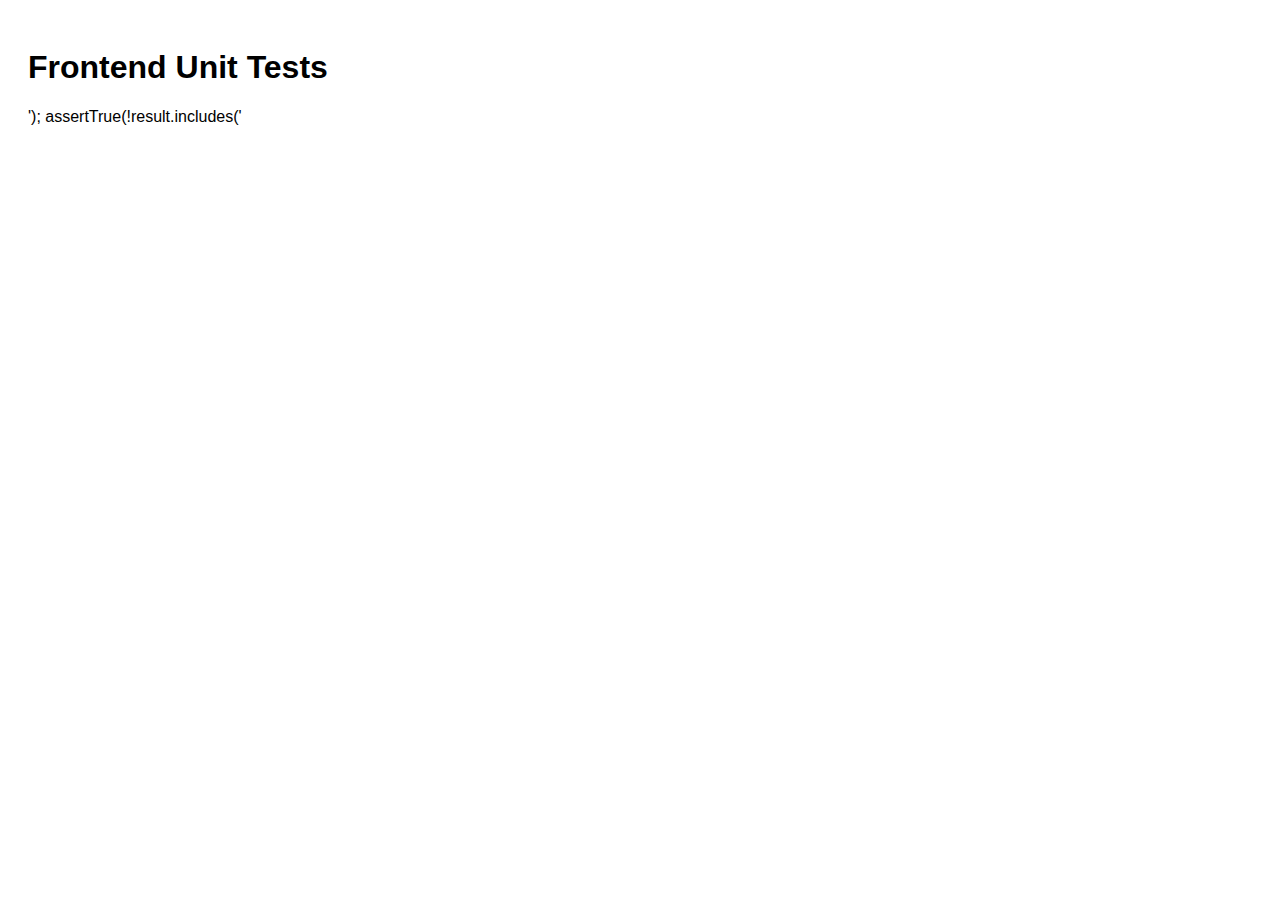
<file: frontend/test.html>
<!DOCTYPE html>
<html lang="en">
<head>
    <meta charset="UTF-8">
    <meta name="viewport" content="width=device-width, initial-scale=1.0">
    <title>Frontend Tests - Home Inventory</title>
    <style>
        body { font-family: sans-serif; padding: 20px; }
        .test { margin: 10px 0; padding: 10px; border-radius: 5px; }
        .pass { background: #d4edda; color: #155724; }
        .fail { background: #f8d7da; color: #721c24; }
        h2 { margin-top: 30px; }
        pre { background: #f4f4f4; padding: 10px; overflow-x: auto; }
    </style>
</head>
<body>
    <h1>Frontend Unit Tests</h1>
    <div id="results"></div>

    <script>
        // Test results container
        const results = document.getElementById('results');
        let passed = 0;
        let failed = 0;

        function test(name, fn) {
            const div = document.createElement('div');
            div.className = 'test';
            try {
                fn();
                div.className += ' pass';
                div.textContent = `PASS: ${name}`;
                passed++;
            } catch (e) {
                div.className += ' fail';
                div.textContent = `FAIL: ${name} - ${e.message}`;
                failed++;
            }
            results.appendChild(div);
        }

        function assertEqual(actual, expected, message = '') {
            if (actual !== expected) {
                throw new Error(`${message} Expected ${JSON.stringify(expected)}, got ${JSON.stringify(actual)}`);
            }
        }

        function assertTrue(condition, message = '') {
            if (!condition) {
                throw new Error(message || 'Expected true, got false');
            }
        }

        // =================================================================
        // escapeHtml tests
        // =================================================================
        function escapeHtml(text) {
            if (text === null || text === undefined) return '';
            const div = document.createElement('div');
            div.textContent = String(text);
            return div.innerHTML;
        }

        results.innerHTML += '<h2>escapeHtml() Tests</h2>';

        test('escapeHtml handles null', () => {
            assertEqual(escapeHtml(null), '');
        });

        test('escapeHtml handles undefined', () => {
            assertEqual(escapeHtml(undefined), '');
        });

        test('escapeHtml handles empty string', () => {
            assertEqual(escapeHtml(''), '');
        });

        test('escapeHtml handles plain text', () => {
            assertEqual(escapeHtml('Hello World'), 'Hello World');
        });

        test('escapeHtml escapes HTML tags', () => {
            const result = escapeHtml('<script>alert("xss")</script>');
            assertTrue(!result.includes('<script>'), 'Should escape script tags');
        });

        test('escapeHtml escapes ampersands', () => {
            const result = escapeHtml('Tom & Jerry');
            assertTrue(result.includes('&amp;'), 'Should escape ampersands');
        });

        test('escapeHtml escapes quotes', () => {
            const result = escapeHtml('Say "hello"');
            // Quotes may or may not be escaped depending on browser
            assertTrue(result.length > 0, 'Should return a string');
        });

        test('escapeHtml handles numbers', () => {
            assertEqual(escapeHtml(42), '42');
        });

        // =================================================================
        // Days calculation tests
        // =================================================================
        results.innerHTML += '<h2>Days Until Empty Calculation Tests</h2>';

        function calculateDaysUntilEmpty(currentQty, usageRate, period) {
            let dailyRate;
            if (period === 'day') {
                dailyRate = usageRate;
            } else if (period === 'week') {
                dailyRate = usageRate / 7;
            } else if (period === 'month') {
                dailyRate = usageRate / 30;
            } else {
                dailyRate = usageRate / 7;
            }

            if (dailyRate > 0) {
                return Math.round((currentQty / dailyRate) * 10) / 10;
            }
            return null;
        }

        test('calculates days for weekly usage', () => {
            // 14 units at 7/week = 2 weeks = 14 days
            const days = calculateDaysUntilEmpty(14, 7, 'week');
            assertEqual(days, 14);
        });

        test('calculates days for daily usage', () => {
            // 10 units at 2/day = 5 days
            const days = calculateDaysUntilEmpty(10, 2, 'day');
            assertEqual(days, 5);
        });

        test('calculates days for monthly usage', () => {
            // 2 units at 1/month = 60 days (2 months)
            const days = calculateDaysUntilEmpty(2, 1, 'month');
            assertEqual(days, 60);
        });

        test('returns null for zero usage rate', () => {
            const days = calculateDaysUntilEmpty(10, 0, 'week');
            assertEqual(days, null);
        });

        // =================================================================
        // Needs purchase flag tests
        // =================================================================
        results.innerHTML += '<h2>Needs Purchase Logic Tests</h2>';

        function needsPurchase(currentQty, minStockLevel) {
            return currentQty <= minStockLevel;
        }

        test('needs purchase when below minimum', () => {
            assertTrue(needsPurchase(2, 5));
        });

        test('needs purchase when at minimum', () => {
            assertTrue(needsPurchase(5, 5));
        });

        test('does not need purchase when above minimum', () => {
            assertTrue(!needsPurchase(10, 5));
        });

        // =================================================================
        // Low stock tests
        // =================================================================
        results.innerHTML += '<h2>Low Stock Logic Tests</h2>';

        function isLowStock(daysUntilEmpty, needsPurchaseFlag) {
            return daysUntilEmpty !== null && daysUntilEmpty <= 7 && !needsPurchaseFlag;
        }

        test('is low stock when less than 7 days', () => {
            assertTrue(isLowStock(5, false));
        });

        test('is not low stock when needs purchase', () => {
            assertTrue(!isLowStock(5, true));
        });

        test('is not low stock when more than 7 days', () => {
            assertTrue(!isLowStock(10, false));
        });

        test('is not low stock when days is null', () => {
            assertTrue(!isLowStock(null, false));
        });

        // =================================================================
        // Summary
        // =================================================================
        results.innerHTML += '<h2>Test Summary</h2>';
        const summary = document.createElement('div');
        summary.className = 'test ' + (failed === 0 ? 'pass' : 'fail');
        summary.innerHTML = `<strong>${passed} passed, ${failed} failed</strong>`;
        results.appendChild(summary);
    </script>
</body>
</html>
</file>
